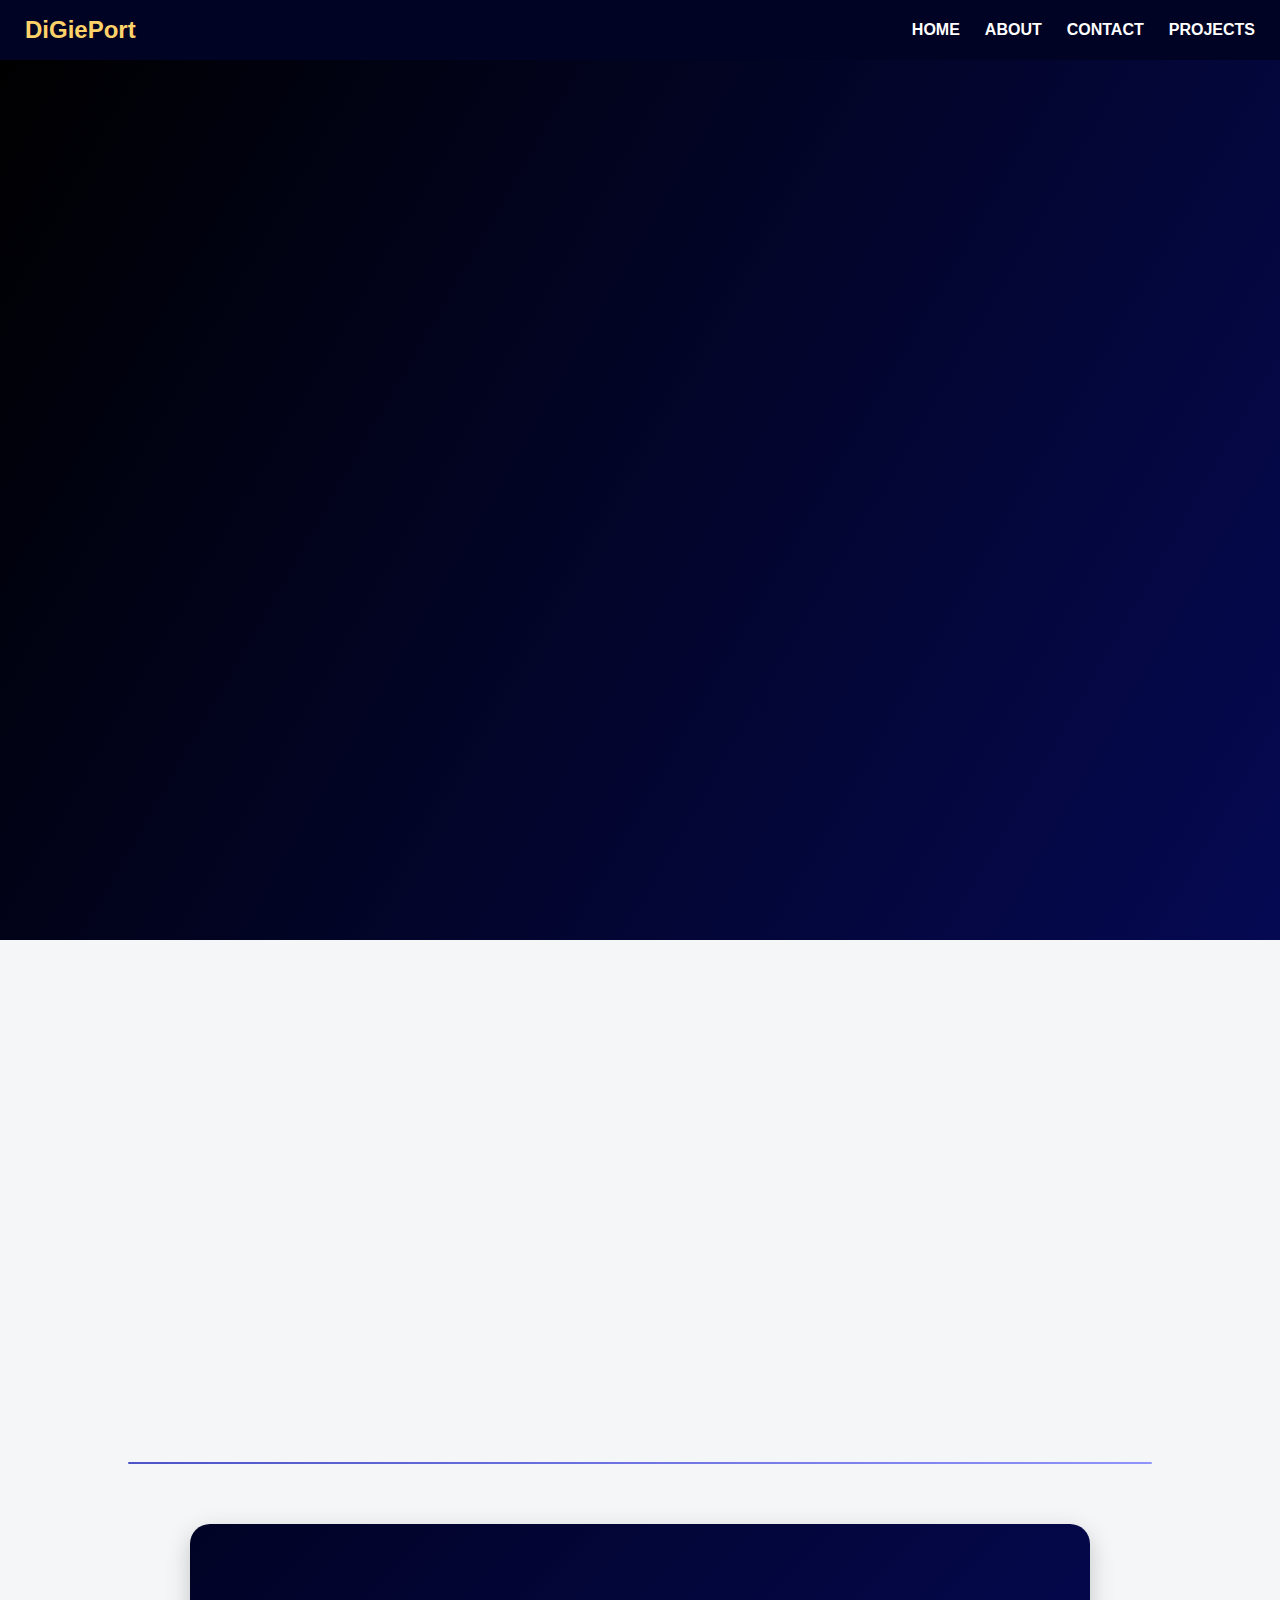
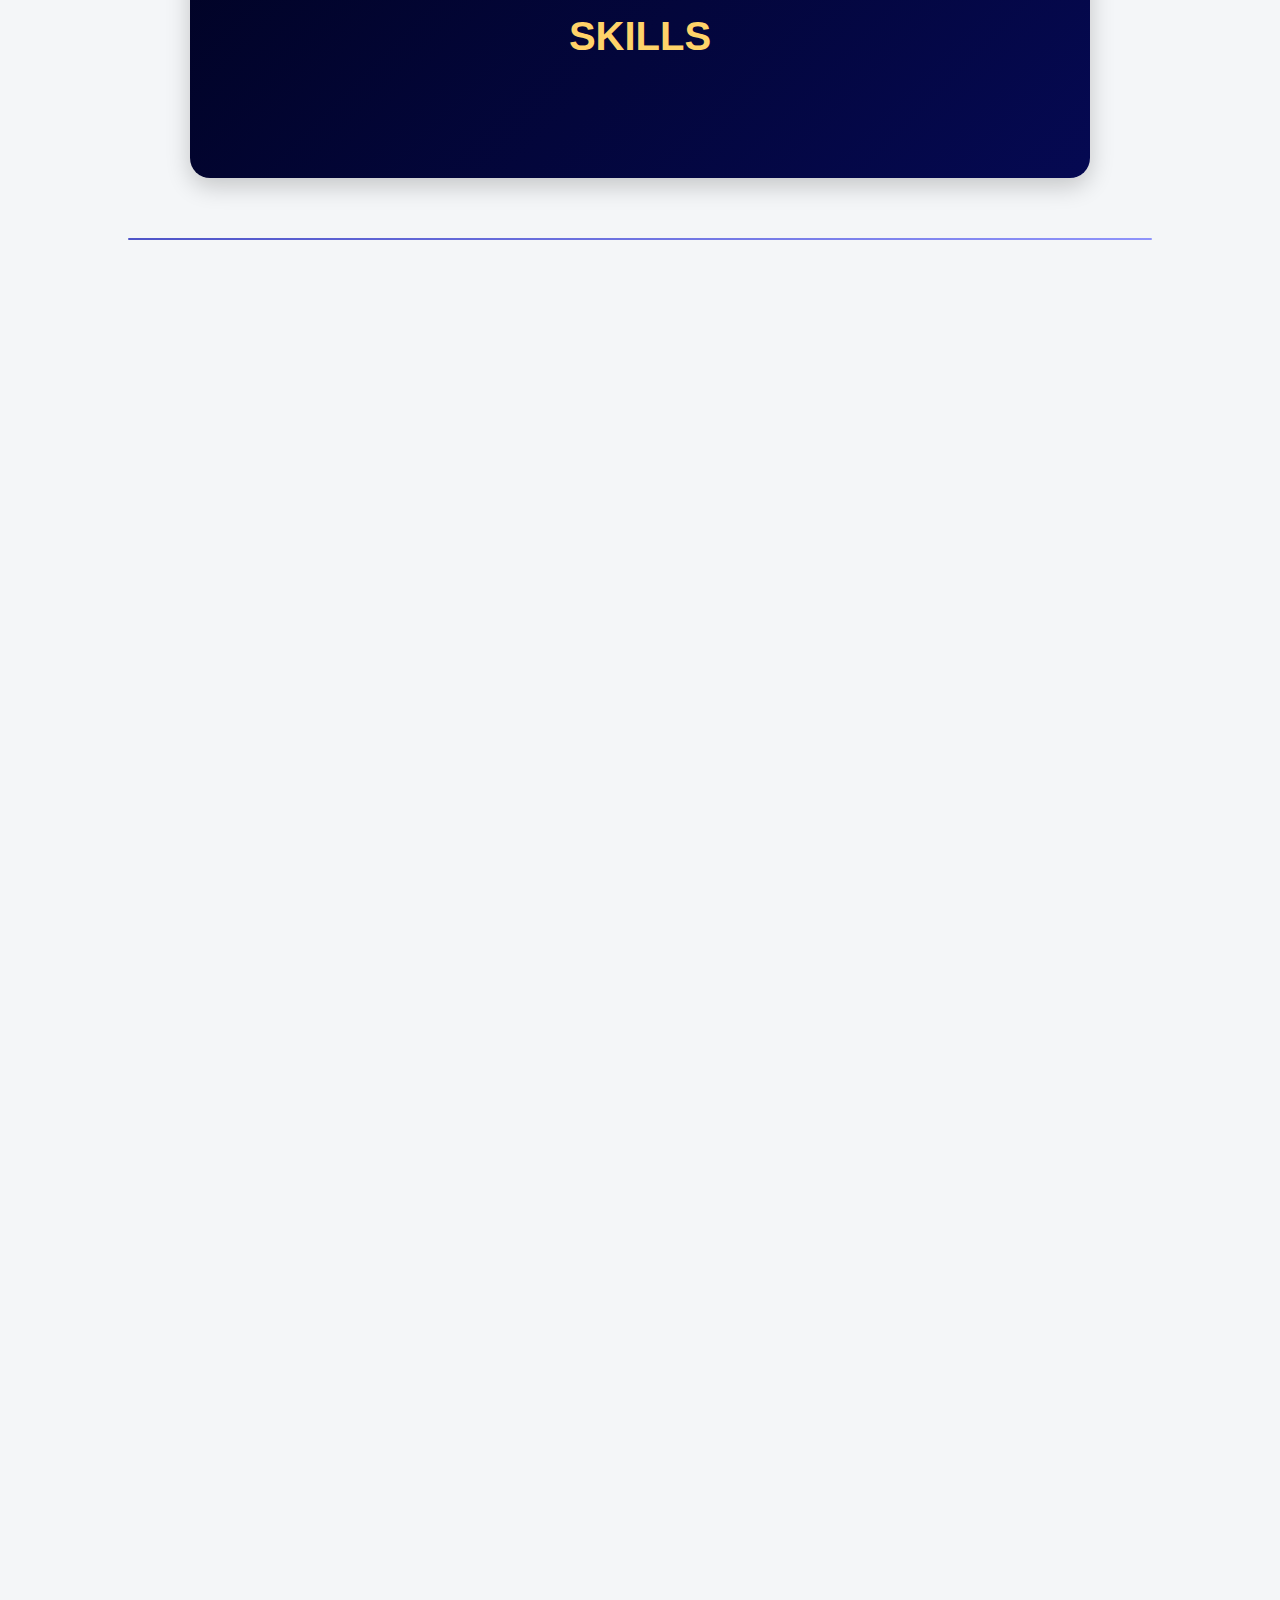
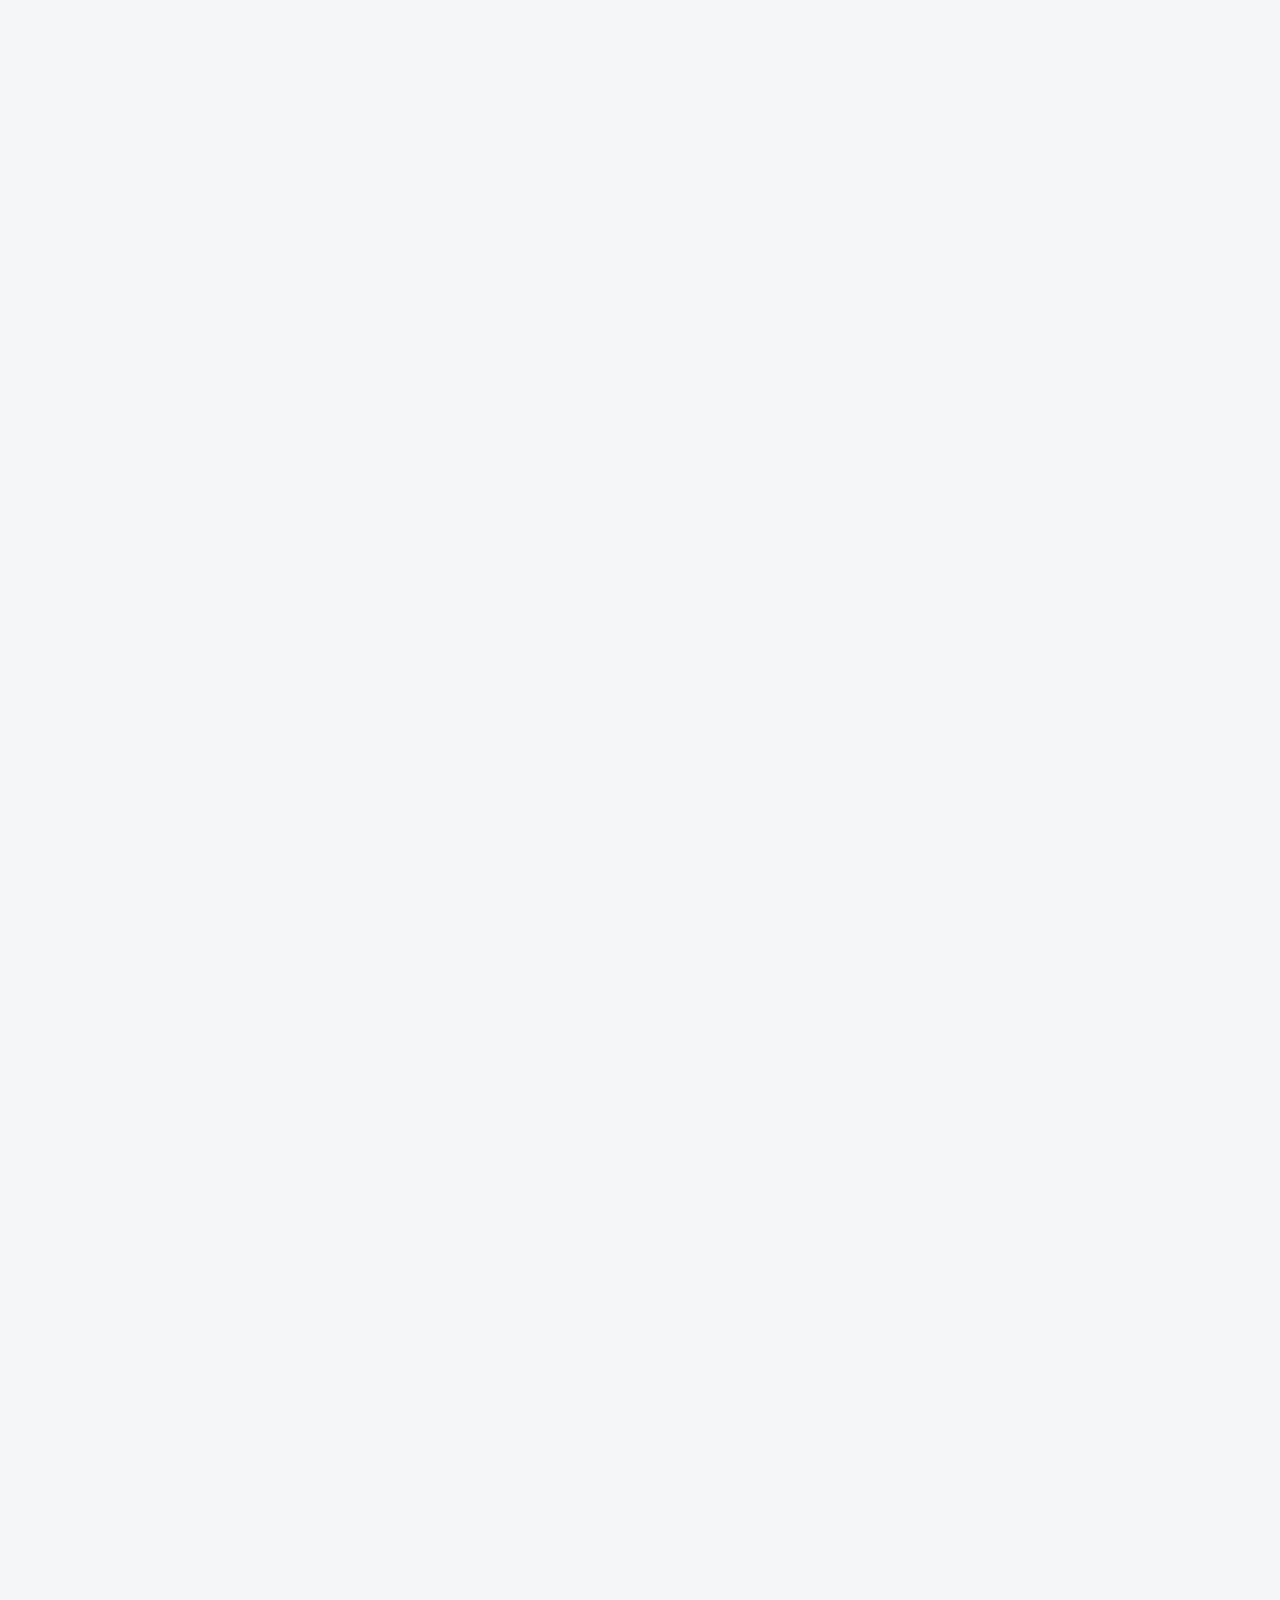
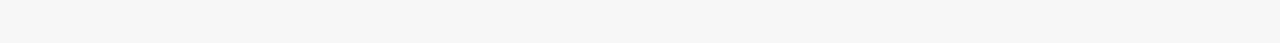
<file: index.html>
<!DOCTYPE html>
<html lang="en">
<head>
    <meta charset="UTF-8">
    <meta name="viewport" content="width=device-width, initial-scale=1.0">
    <title>My Portfolio</title>
    <link rel="icon" type="image/png" href="images/GeorgieImage.png">
    <link rel="stylesheet" href="style.css">
    <script src="Script.js" defer></script>
</head>

<body>

<!-- SCROLL PROGRESS BAR -->
<div id="progress-bar"></div>

<nav class="top-bar">
    <div class="logo">DiGiePort</div>

    <input type="checkbox" id="menu-toggle">
    <label for="menu-toggle" class="hamburger">☰</label>

    <ul class="nav-links">
        <li><a href="#home">HOME</a></li>
        <li><a href="#about">ABOUT</a></li>
        <li><a href="#Contact">CONTACT</a></li>
        <li><a href="#projects">PROJECTS</a></li>
    </ul>
</nav>

<!-- HEADER -->
<header class="header" id="home">
    <div class="intro-container">

        <div class="intro-text fade-in">
            <h1>Hello, I'm <span>Georgie</span></h1>
            <p>Computer Science Student</p>

            <a href="#about" class="arrow-btn delayed-button">↓</a>
        </div>

        <div class="intro-image slide-in delayed-image">
            <img src="images/GeorgieImage.png" alt="Profile Image">
        </div>

    </div>
</header>

<!-- ABOUT -->
<section id="about" class="section slide-up">
    <h2>ABOUT ME</h2>
    <p>
        I'm Georgie Bogñalbal, a Computer Science student at Laguna State Polytechnic University,
        passionate about programming and continuous learning. I enjoy learning new things speacially
        in the field of technology and software development. I like constantly challenging myself and push 
        myself to learn and understand. My goal is to become a proficient software developer and 
        contribute to innovative projects that make a positive impact.
    </p>  
</section>

<hr class="section-divider">

<!-- SKILLS -->
<section id="skills" class="section">
  <h2 id="skills-toggle">SKILLS</h2>

  <div class="skills-cards hidden">
    <div class="skill-card">HTML</div>
    <div class="skill-card">CSS</div>
    <div class="skill-card">JavaScript</div>
    <div class="skill-card">PHP</div>
    <div class="skill-card">C#</div>
  </div>
</section>

<hr class="section-divider">

<!-- CONTACT / SOCIAL SECTION -->
<section id="Contact" class="contact-section slide-up">
    <h2>CONTACT ME</h2>
    <p class="contact-text">
        Feel free to reach out for collaboration, projects, or questions.
    </p>

    <div class="contact-grid">

        <div class="contact-card">
            <img src="images/gmail.png" alt="Email">
            <h3>Email</h3>
            <p>Preferred contact</p>
            <a href="mailto:georgiebognalbal0@gmail.com">Send Email</a>
        </div>

        <div class="contact-card">
            <img src="images/github-sign.png" alt="GitHub">
            <h3>GitHub</h3>
            <p>View my projects</p>
            <a href="https://github.com/GeorgieBognalbal" target="_blank">Visit GitHub</a>
        </div>

        <div class="contact-card">
            <img src="images/facebook.png" alt="Facebook">
            <h3>Facebook</h3>
            <p>Connect with me</p>
            <a href="https://www.facebook.com/georgiericardo.bognalbal" target="_blank">Open Facebook</a>
        </div>

        <div class="contact-card">
            <img src="images/instagram.png" alt="Instagram">
            <h3>Instagram</h3>
            <p>Follow my journey</p>
            <a href="https://www.instagram.com/cjorgie_?igsh=MWIyYzN4NXF5bHB3Ng==" target="_blank">
                Open Instagram
            </a>
        </div>

    </div>

<div class="contact-extra">
    <div class="map-card" id="map-card">
        <iframe src="https://www.google.com/maps/embed?pb=!1m18!1m12!1m3!1d123803.52528385547!2d121.34841490875807!3d14.14431746726481!2m3!1f0!2f0!3f0!3m2!1i1024!2i768!4f13.1!3m3!1m2!1s0x33bd59ffe9dad0a9%3A0x709376031e6ded12!2sLiliw%2C%20Laguna!5e0!3m2!1sen!2sph!4v1766665842655!5m2!1sen!2sph"
         width="600" height="450" style="border:0;" allowfullscreen="" loading="lazy" referrerpolicy="no-referrer-when-downgrade">
        </iframe>
        <div class="map-overlay">
            <span>LOCATE ME</span>
        </div>
    </div>

</div>

<hr class="section-divider">

<!-- PROJECTS SECTION -->
<section id="projects" class="section-project">
    <h2>PROJECTS</h2>

    <div class="projects-grid">

        <!-- KEEP YOUR EXISTING LINKS -->
        <a id="project1" href="https://github.com/GeorgieBognalbal/BattleShip" target="_blank" class="project-card">
            <h3>BattleShip</h3>
            <p>C# Console Game</p>
        </a>

        <a id="project2" href="https://github.com/GeorgieBognalbal" target="_blank" class="project-card">
            <h3>Portfolio</h3>
            <p>Personal Website</p>
        </a>

        <a id="project3" href="https://github.com/GeorgieBognalbal" target="_blank" class="project-card">
            <h3>PHP Project</h3>
            <p>Backend Practice</p>
        </a>

    </div>
</section>


<!-- BACK TO TOP -->
<a href="#" class="back-to-top">↑</a>

<!-- FOOTER -->
<footer class="footer">
    “Wisdom is not a product of schooling but of the lifelong attempt to acquire it.” - Albert Einstein
</footer>

</body>
</html>
</file>
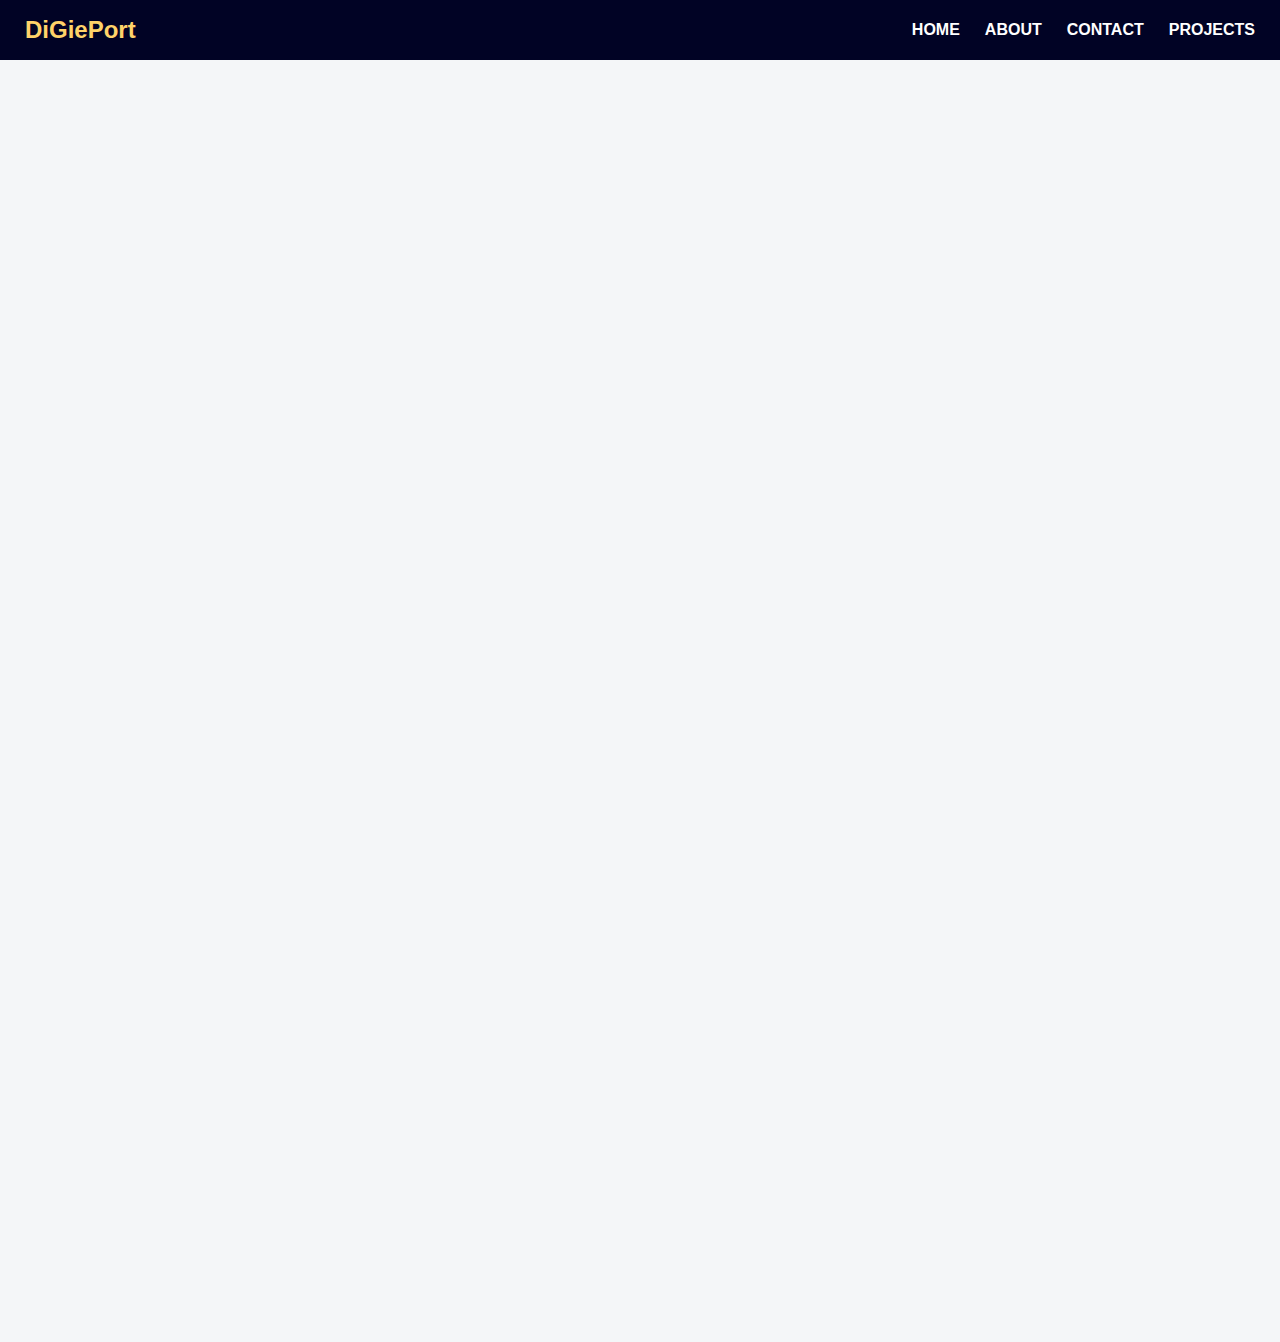
<file: about.html>
<!DOCTYPE html>
<html lang="en">
<head>
    <meta charset="UTF-8">
    <meta name="viewport" content="width=device-width, initial-scale=1.0">
    <title>DiGiePort | About</title>
    <link rel="icon" type="image/png" href="images/G.jpg">
    <link rel="stylesheet" href="style.css">
    <script src="Script.js" defer></script>
</head>
<body>

    <!-- SCROLL PROGRESS BAR -->
<div id="progress-bar"></div>

<nav class="top-bar">
    <div class="logo">DiGiePort</div>

    <input type="checkbox" id="menu-toggle">
    <label for="menu-toggle" class="hamburger">☰</label>

    <ul class="nav-links">
        <li><a href="index.html">HOME</a></li>
        <li><a href="about.html">ABOUT</a></li>
        <li><a href="index.html#Contact">CONTACT</a></li>
        <li><a href="projects.html">PROJECTS</a></li>
    </ul>
</nav>

    <!-- ABOUT -->
<section id="about" class="section slide-up">
    <h2>ABOUT ME</h2>
    <p>
        I'm Georgie Bogñalbal, a Computer Science student at Laguna State Polytechnic University,
        passionate about programming and continuous learning. I enjoy learning new things speacially
        in the field of technology and software development. I like constantly challenging myself and push 
        myself to learn and understand. My goal is to become a proficient software developer and 
        contribute to innovative projects that make a positive impact.
    </p>  
</section>

<hr class="section-divider fade-in">

<!-- SKILLS -->
<section id="skills" class="section slide-up">
  <h2 >SKILLS</h2>

  <div>
    <div class="skill-card">Computer Servicing</div>
    <div class="skill-card">HTML</div>
    <div class="skill-card">CSS</div>
    <div class="skill-card">JavaScript</div>
    <div class="skill-card">PHP</div>
    <div class="skill-card">C#</div>
  </div>
</section>
</body>
</html>
</file>
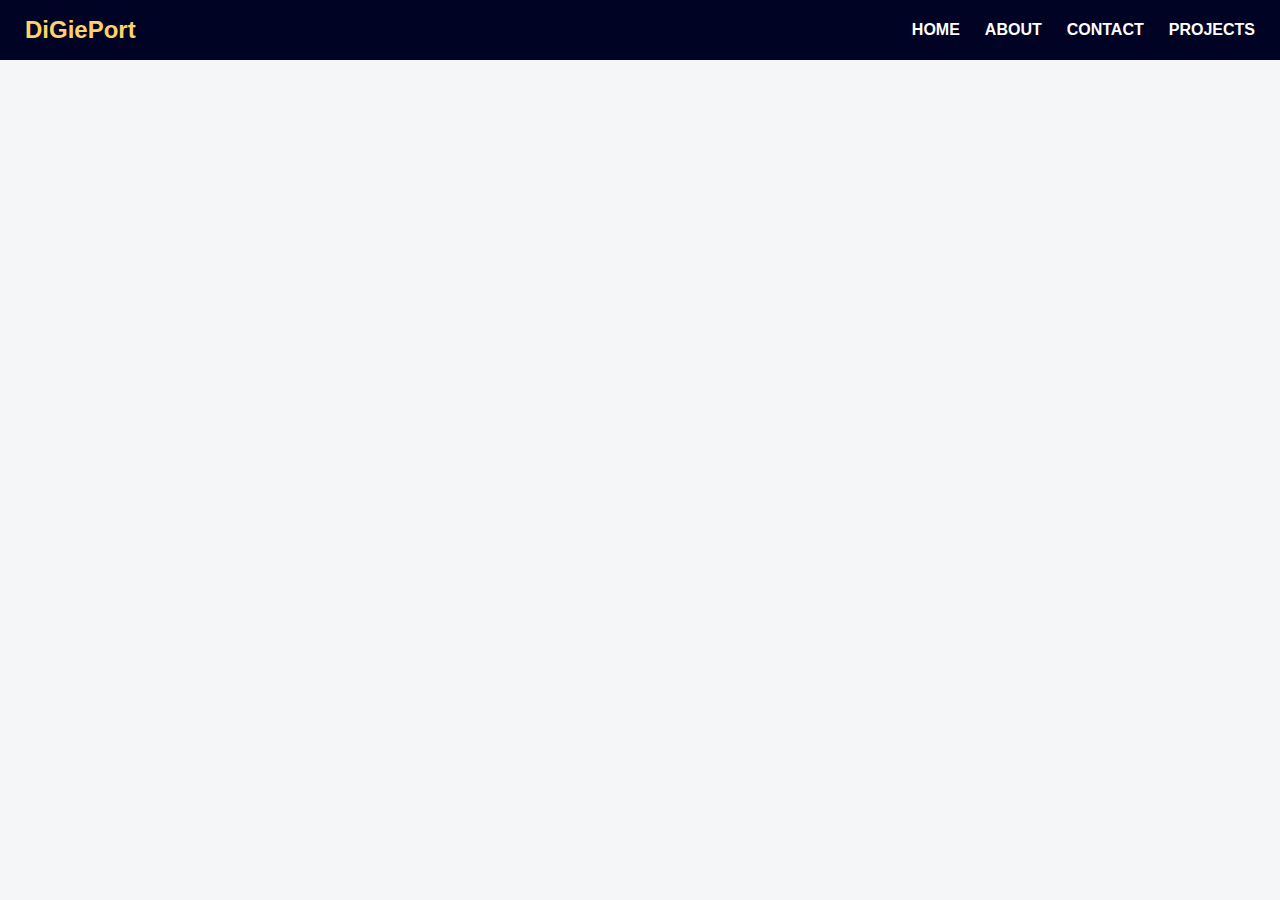
<file: projects.html>
<!DOCTYPE html>
<html lang="en">
<head>
    <meta charset="UTF-8">
    <meta name="viewport" content="width=device-width, initial-scale=1.0">
    <title>DiGiePort | Projects</title>
    <link rel="icon" type="image/png" href="images/G.jpg">
    <link rel="stylesheet" href="style.css">
    <script src="Script.js" defer></script>
</head>
<body>

    <!-- SCROLL PROGRESS BAR -->
<div id="progress-bar"></div>

<nav class="top-bar">
    <div class="logo">DiGiePort</div>

    <input type="checkbox" id="menu-toggle">
    <label for="menu-toggle" class="hamburger">☰</label>

    <ul class="nav-links">  
        <li><a href="index.html">HOME</a></li>
        <li><a href="about.html">ABOUT</a></li>
        <li><a href="index.html#Contact">CONTACT</a></li>
        <li><a href="projects.html">PROJECTS</a></li>
    </ul>
</nav>

<!-- PROJECTS SECTION -->

<div class="proj-h2-div fade-in"><h2>PROJECTS</h2></div>

<section id="projects" class="section-project slide-up">
    

    <div class="projects-grid">

        <!-- KEEP YOUR EXISTING LINKS -->
        <a id="project" href="https://github.com/GeorgieBognalbal/BattleShip" target="_blank" class="project-card">
            <h3>BattleShip</h3>
            <p>C# Console Game</p>
        </a>

        <a id="project" href="https://digieport.vercel.app/" target="_blank" class="project-card">
            <h3>Portfolio</h3>
            <p>Personal Website</p>
        </a>

        <a id="project" href="https://github.com/GeorgieBognalbal" target="_blank" class="project-card">
            <h3>PHP Project</h3>
            <p>Backend Practice</p>
        </a>

    </div>
</section>

</body>
</html>
</file>
<file: style.css>
@import url('https://fonts.googleapis.com/css2?family=Poppins:wght@100;200;300;400;500;600&display=swap');

/* RESET */
* {
    margin: 0;
    padding: 0;
    box-sizing: border-box;
    font-family: Arial, sans-serif;
}

html {
    scroll-behavior: smooth;
}

/* BODY */
body {
    background-color: #f4f6f8;
    color: #333;
    line-height: 1.6;
}

/* BREAK LINE */
.section-divider {
  border: none;
  height: 2px;
  background: linear-gradient(to right, #4e54c8, #8f94fb);
  margin: 60px auto;
  width: 80%;
  border-radius: 2px;
}

/* SCROLL INDICATOR */
.scroll-indicator {
    position: fixed;
    top: 0;
    left: 0;
    width: 5px;
    height: 100vh;
    background: linear-gradient(#4e54c8, #8f94fb);
}

/* PROGRESS BAR */
#progress-bar {
    position: fixed;
    top: 0;
    left: 0;
    height: 4px;
    width: 0%;
    background: #ffd369;
    z-index: 2000;
}

/* TOP BAR BASE */
.top-bar {
    position: fixed;
    top: 0;
    width: 100%;
    height: 60px;
    background: #010325;
    display: flex;
    align-items: center;
    justify-content: space-between;
    padding: 0 25px;
    z-index: 1000;
}

/* LOGO */
.logo {
    color: #ffd369;
    font-size: 1.5rem;
    font-weight: bold;
}

/* NAV LINKS */
.nav-links {
    list-style: none;
    display: flex;
    gap: 25px;
}

.nav-links a {
    color: white;
    font-weight: bold;
    text-decoration: none;
    font-size: 1rem;
    transition: color 0.3s ease;
}

.nav-links a:hover {
    color: #ffd369;
}

.nav-links a.active {
  color: #ffd369;
  border-bottom: 2px solid #ffd369;
}

/* HAMBURGER */
.hamburger {
    display: none;
    font-size: 1.8rem;
    color: white;
    cursor: pointer;
}

/* CHECKBOX */
#menu-toggle {
    display: none;
}

/* Typing */
.typing-text span::before{
    content: "Software Developer";
    color: #b74b4b;
    animation: words 20s infinite;
}

.typing-text span::after{
    content: "";
    position: absolute;
    width: 8px;
    height: 30px;
    border-left: 3px solid black;
    right: -8;
    animation: cursor 0.6s infinite;
}

@keyframes cursor{
    to{
        border-left: 3px solid #ffd369;
    }
}

@keyframes words{
    0%, 20%{
        content: "Web Developer";
    }
    21%, 40%{
        content: "Developer";
    }
    41%, 60%{
        content: "ComSci Student";
    }
}

@media (max-width: 1000px){
    .home{
        gap: 4rem;
    }
}

/* MOBILE MENU */
@media (max-width: 768px) {
    .hamburger {
        display: block;
    }

    .nav-links {
        position: absolute;
        top: 60px;
        right: 0;
        background: #010325;
        flex-direction: column;
        width: 200px;
        display: none;
        padding: 15px 0;
    }

    .nav-links li {
        text-align: center;
        padding: 10px 0;
    }

    #menu-toggle:checked ~ .nav-links {
        display: flex;
    }
}

.section-project, .contact-section {
  padding: 60px 5%;
}

/* PROJECT IMAGES */
.card img {
    width: 100%;
    height: 160px;
    object-fit: cover;
    border-radius: 10px;
    margin-bottom: 10px;
}

/* MOBILE MENU */
.menu-toggle {
    display: none;
    font-size: 1.8rem;
    cursor: pointer;
}

/* HEADER */
.header {
    min-height: 100vh;
    background: linear-gradient(120deg, #000000, #050952);
    display: flex;
    align-items: center;
    justify-content: center;
    padding: 40px;
    margin-top: 40px;
}

/* INTRO */
.intro-container {
    display: flex;
    align-items: center;
    gap: 50px;
    max-width: 1000px;
    width: 100%;
    color: white;
}

.intro-text h1 {
    font-size: 75px;
}

.intro-text span {
    color: #ffd369;
}

.intro-text p {
    margin-top: 10px;
    font-size: 1.2rem;
}

#about {
  background: linear-gradient(135deg, #ffffff, #f4f6f8);
  padding: 60px 40px;
  border-radius: 15px;
  box-shadow: 0 6px 20px rgba(0,0,0,1);
  text-align: center;
  max-width: 900px;
  margin: 60px auto;
  margin-top: 100px;
}

#about h2 {
  font-size: 2.5rem;
  color: #4e54c8;
  margin-bottom: 20px;
}

#about p {
  font-size: 1.1rem;
  color: #555;
  line-height: 1.8;
}

/* ARROW BUTTON */
.arrow-btn {
    display: inline-block;
    margin-top: 30px;
    font-size: 2.5rem;
    color: white;
    text-decoration: none;
    animation: bounce 1.5s infinite;
    opacity: 0;
}

/* IMAGE */
.intro-image img {
    width: 600px;
    height: 600px;
    object-fit: cover;
    border-radius: 50%;
    border: 5px solid white;
}

/* SECTIONS */
.section {
    padding: 60px 200px;
    max-width: 900px;
    margin: auto;
}

.section h2 {
    margin-bottom: 15px;
    color: #4e54c8;
}

/* CONTACT SECTION */

.contact-section {
    padding: 80px 200px;
    background: #f4f6f8;
    text-align: center;
}

.contact-section h2 {
    color: #4e54c8;
    font-size: 40px;
    margin-bottom: 10px;
}

.contact-text {
    color: #555;
    margin-bottom: 40px;
}

/* GRID */
.contact-grid {
    display: grid;
    grid-template-columns: repeat(auto-fit, minmax(220px, 1fr));
    gap: 40px;
    max-width: 1000px;
    margin: 50px auto 0;
}


/* CARD */
.contact-card {
    background: #ffffff;
    padding: 35px 25px;
    border-radius: 16px;
    box-shadow: 0 12px 30px rgba(0, 0, 0, 0.08);

    display: flex;
    flex-direction: column;
    align-items: center;
    gap: 12px;

    text-align: center;
    text-decoration: none;
    color: #111;

    transition: transform 0.3s ease, box-shadow 0.3s ease;
}

.contact-card:hover {
    transform: translateY(-8px);
    box-shadow: 0 18px 45px rgba(0, 0, 0, 0.12);
}



.contact-card i {
    font-size: 40px;
    color: #5b5bd6;
    margin-bottom: 10px;
}

.contact-card h3 {
    font-size: 18px;
    font-weight: 600;
}

.contact-card p {
    font-size: 14px;
    color: #666;
}


.contact-extra iframe {
    border-radius: 12px;
    margin-bottom: 20px;
}

/* MAP */
.map-card {
    position: relative;
    width: 300px;
    height: 200px;
    margin: 20px auto;
    border-radius: 12px;
    overflow: hidden;
    box-shadow: 0 6px 15px rgba(0,0,0,0.1);
    cursor: pointer;
    transition: all 0.6s ease;
}

.map-card iframe {
    width: 100%;
    height: 100%;
    opacity: 0; /* hidden initially */
    transition: opacity 0.6s ease;
}

.map-overlay {
    position: absolute;
    top: 0;
    left: 0;
    width: 100%;
    height: 100%;
    background: linear-gradient(135deg, #010325, #8f94fb);
    display: flex;
    align-items: center;
    justify-content: center;
    color: white;
    font-weight: bold;
    font-size: 1.2rem;
    transition: opacity 0.6s ease;
    z-index: 2;
}

/* Expanded state */
.map-card.expanded {
    width: 100%;
    height: 400px;
    border-radius: 0;
}

.map-card.expanded iframe {
    opacity: 1;
}

.map-card.expanded .map-overlay {
    opacity: 0;
    pointer-events: none;
}


.map-card:hover .map-overlay {
    opacity: 0;
}

.map-card:hover iframe {
    opacity: 1;
}


.map-container {
    width: 100%;
    max-width: 400px;
    height: 200px;
    border-radius: 12px;
    overflow: hidden;
    transition: all 0.5s ease;
    cursor: pointer;
    margin: 20px auto;
}

.map-container.expanded {
    max-width: 100%;
    height: 400px;
}

#toggle-map {
    display: block;
    margin: 10px auto;
    padding: 8px 16px;
    border: none;
    border-radius: 20px;
    background: #4e54c8;
    color: white;
    cursor: pointer;
    transition: background 0.3s ease;
}

#toggle-map:hover {
    background: #8f94fb;
}


/* HOVER */
.contact-card:hover {
    transform: translateY(-8px);
    box-shadow: 0 10px 25px rgba(0,0,0,0.15);
}

/* EXTRA INFO */
.contact-extra {
    margin-top: 40px;
    color: #444;
    font-size: 0.95rem;
}

/* RESPONSIVE */
@media (max-width: 768px) {
    .contact-section {
        padding: 60px 30px;
    }
}


/* SKILLS SECTION */
#skills {
  background: linear-gradient(135deg, #010325, #050952);
  padding: 80px 20px;
  text-align: center;
  border-radius: 20px;
  box-shadow: 0 8px 25px rgba(0,0,0,0.2);
  max-width: 900px;
  margin: 60px auto;
}

#skills h2 {
  color: #ffd369;
  font-size: 2.5rem;
  margin-bottom: 30px;
  cursor: pointer;
  transition: color 0.3s ease;
}

#skills h2:hover {
  color: #ffffff;
}

/* SKILLS CARDS CONTAINER */
.skills-cards {
  display: grid;
  max-height: 0;
  overflow: hidden; 
  opacity: 0;
  transform: translateY(20px);
  transition: max-height 0.8s ease, opacity 0.8s ease, transform 0.8s ease;
}

.skills-cards.show {
  max-height: 1000px;
  opacity: 1;
  transform: translateY(0);
}

.skill-card {
  background: white;
  padding: 20px;
  margin-top: 10px;
  border-radius: 12px;
  text-align: center;
  font-weight: bold;
  color: #010325;
  box-shadow: 0 6px 15px rgba(0,0,0,0.1);
  transition: transform 0.3s ease, box-shadow 0.3s ease;
}

.skill-card:hover {
  transform: translateY(-8px) scale(1.05);
  box-shadow: 0 12px 25px rgba(0,0,0,0.2);
}

/* PROJECTS */
.section-project{
  padding: 60px 200px;
  max-width: 100%;
  background: linear-gradient(135deg, #010325, #050952);
  color: white;
  box-shadow: 0 4px 8px 0 rgba(0,0,0,0.8), 0 6px 20px 0 rgba(0,0,0,0.19);
}

.proj-h2-div {
    display: flex;
    justify-content: center;
    font-size: 100px;
    margin-top: 100px;
    color: #ffd369;
    text-shadow: 3px 3px 5px rgba(0, 0, 0, 0.8)
}

/* GRID */
.projects-grid {
  display: grid;
  grid-template-columns: repeat(auto-fit, minmax(260px, 1fr));
  gap: 30px;
  width: 100%;
}
/* CARD */
.project-card {
  background: white;
  padding: 25px;
  border-radius: 12px;
  box-shadow: 0 6px 15px rgba(0,0,0,0.1);
  text-decoration: none;
  color: inherit;

  display: flex;
  flex-direction: column;
  align-items: center;
  justify-content: center;

  text-align: center;
  transition: transform 0.3s ease, box-shadow 0.3s ease;
}


.project-card h3 {
    margin-bottom: 10px;
    color: #010325;
}

.project-card p {
    color: #555;
}

/* HOVER */
.project-card:hover {
    transform: translateY(-8px);
    box-shadow: 0 10px 25px rgba(0,0,0,0.15);
}


.card:hover {
    transform: translateY(-5px);
}

/* FOOTER */
.footer {            
  text-align: center;
  border-radius: 20px;
  margin: 100px 100px 10px;
  padding: 20px;
  background: #010325;
  color: white;
}



/* BACK TO TOP */
.back-to-top {
    position: fixed;
    bottom: 20px;
    right: 20px;

    width: 50px;
    height: 50px;

    background: #ffffff;
    color: rgb(0, 0, 0);
    text-decoration: none;

    display: flex;
    align-items: center;
    justify-content: center;

    border-radius: 50%;
    font-size: 1.5rem;

    box-shadow: 0 4px 10px rgba(0,0,0,0.2);
    transition: transform 0.3s ease, background 0.3s ease;
}

.back-to-top:hover {
    transform: translateY(-5px);
}

/* ANIMATIONS */
.fade-in {
    opacity: 0;
    animation: fadeIn 1.5s forwards;
}

.slide-up {
    opacity: 0;
    transform: translateY(40px);
    animation: slideUp 1.2s forwards;
}

.slide-in {
    opacity: 0;
    transform: translateX(60px);
    animation: slideIn 1.2s forwards;
}

/* DELAYS */
.delay {
    animation-delay: 0.5s;
}

.delay-2 {
    animation-delay: 1s;
}

.delay-3 {
    animation-delay: 1.5s;
}

.delayed-image {
    animation-delay: 1.8s;
}

.delayed-button {
    animation: fadeIn 1s forwards, bounce 1.5s infinite;
    animation-delay: 2.3s;
}

/* KEYFRAMES */
@keyframes fadeIn {
    to { opacity: 1; }
}

@keyframes slideUp {
    to {
        opacity: 1;
        transform: translateY(0);
    }
}

@keyframes slideIn {
    to {
        opacity: 1;
        transform: translateX(0);
    }
}

@keyframes bounce {
    0%, 100% { transform: translateY(0); }
    50% { transform: translateY(10px); }
}

/* RESPONSIVE */
@media (max-width: 768px) {
    .intro-container {
        flex-direction: column;
        text-align: center;
    }
}

@media (max-width: 768px) {
    .menu-toggle {
        display: block;
    }

    .top-bar ul {
        display: none;
        flex-direction: column;
        background: #010325;
        position: absolute;
        top: 50px;
        right: 0;
        width: 200px;
        padding: 10px;
    }

    .intro-image img {
        width: 400px;
        height: 400px;
    }

    .top-bar ul.show {
        display: flex;
    }

    .proj-h2-div {
        font-size: 50px;
        margin-top: 50px;
    }

    .projects-grid{
        grid-template-columns: 1fr;
    }

    .project-card {
        padding: 50px 50px;
    }

    .section-project {
        padding: 60px 20px;
    }
}
</file>
